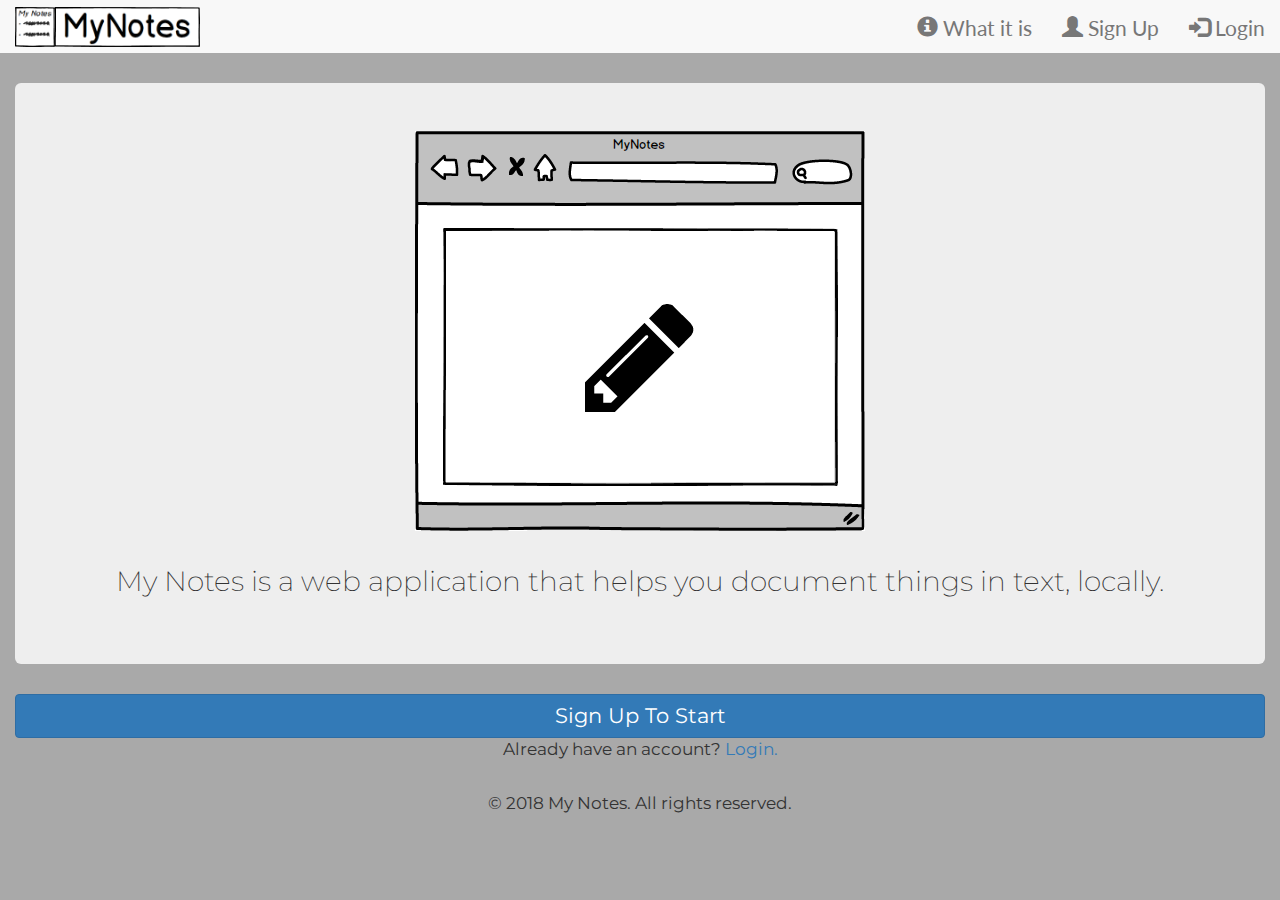
<file: index.html>
<!DOCTYPE html>

<html lang="en">
<head>
    <title>My Notes</title>
    
    <link href="https://fonts.googleapis.com/css?family=Montserrat%7cLato" rel="stylesheet">
    
    <link rel="icon" href="images/icon.png" />
    
    <!--bootstrap CDN-->
    <link rel="stylesheet" href="https://maxcdn.bootstrapcdn.com/bootstrap/3.3.7/css/bootstrap.min.css" integrity="sha384-BVYiiSIFeK1dGmJRAkycuHAHRg32OmUcww7on3RYdg4Va+PmSTsz/K68vbdEjh4u" crossorigin="anonymous">
    
    <link rel="stylesheet" href="styles.css">
    
	<meta charset="UTF-8" />
    
    <meta name="viewport" content="width=device-width,
    initial-scale=1.0">
    
    <!--jQuery CDN-->
    <script
    src="https://code.jquery.com/jquery-3.3.1.js"
    integrity="sha256-2Kok7MbOyxpgUVvAk/HJ2jigOSYS2auK4Pfzbm7uH60="
    crossorigin="anonymous"></script>
    
    <!--bootstrap CDN-->
    <script src="https://maxcdn.bootstrapcdn.com/bootstrap/3.3.7/js/bootstrap.min.js" integrity="sha384-Tc5IQib027qvyjSMfHjOMaLkfuWVxZxUPnCJA7l2mCWNIpG9mGCD8wGNIcPD7Txa" crossorigin="anonymous"></script>      
</head>

<body>
    <header>
        <nav id="mainNav" class="nav navbar-default">
            <div class="container-fluid">
                
                <div class="navbar-header"> 
                    <a class="navbar-brand" href="index.html" title="MyNotes">
                        
                        <img class="logo" alt="MyNotes" src="images/logo.png" width="185" height="40">
                        
                        
                    </a>
                </div>
                
                <div id="navlinks">
                    <ul class="nav navbar-nav navbar-right">
                        <li><a href="about.html"><span class="glyphicon glyphicon-info-sign"></span> What it is</a></li>
                        
                        <li><a href="signUp.html"><span class="glyphicon glyphicon-user"></span> Sign Up</a></li>

                        <li><a href="login.html"><span class="glyphicon glyphicon-log-in"></span> Login</a></li>
                    </ul> 
                </div>
                
            </div>    
        </nav>
    </header>
    
        
        <main>
            <div class="container-fluid">
                
                
                
                <div class="jumbotron">
                    <img alt="MyNotes" src="images/index.png" class="img-responsive center-block">
                    
                    <p class="text-center" id="intro" >My Notes is a web application that helps you document things in text, locally.</p>
                </div>
                    
                <a href="signUp.html" id="signupBtn" class="btn btn-primary btn-block" role="button">Sign Up To Start</a>
                    
                <p id="login" class="text-center">Already have an account? <a href="login.html">Login.</a> </p>
                
            </div> 
        </main>

        <footer>
            <p class="text-center">&copy; 2018 My Notes.  All rights reserved.</p>
        </footer>
       
</body> 
</html>
</file>
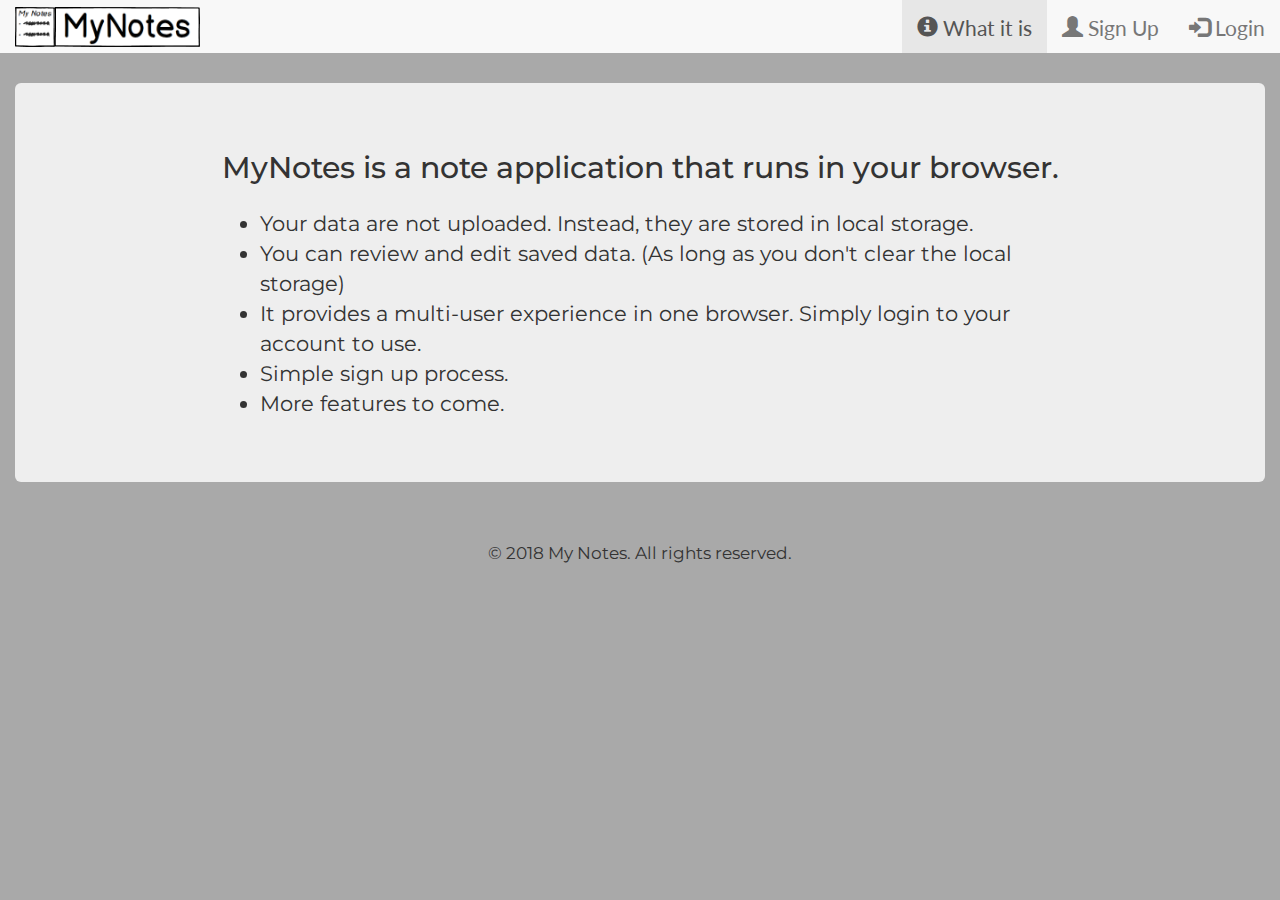
<file: about.html>
<!DOCTYPE html>

<html lang="en">
<head>
    <title>About</title>
    
    <link href="https://fonts.googleapis.com/css?family=Montserrat%7cLato" rel="stylesheet">
    
    <link rel="icon" href="images/icon.png" />
    
    <!--bootstrap CDN-->
    <link rel="stylesheet" href="https://maxcdn.bootstrapcdn.com/bootstrap/3.3.7/css/bootstrap.min.css" integrity="sha384-BVYiiSIFeK1dGmJRAkycuHAHRg32OmUcww7on3RYdg4Va+PmSTsz/K68vbdEjh4u" crossorigin="anonymous">
    
    <link rel="stylesheet" href="styles.css">
    
	<meta charset="UTF-8" />
    
    <meta name="viewport" content="width=device-width,
    initial-scale=1.0">
    
    <!--jQuery CDN-->
    <script
    src="https://code.jquery.com/jquery-3.3.1.js"
    integrity="sha256-2Kok7MbOyxpgUVvAk/HJ2jigOSYS2auK4Pfzbm7uH60="
    crossorigin="anonymous"></script>
    
    <!--bootstrap CDN-->
    <script src="https://maxcdn.bootstrapcdn.com/bootstrap/3.3.7/js/bootstrap.min.js" integrity="sha384-Tc5IQib027qvyjSMfHjOMaLkfuWVxZxUPnCJA7l2mCWNIpG9mGCD8wGNIcPD7Txa" crossorigin="anonymous"></script>      
</head>

<body id="about">
    <header>
        <nav id="mainNav" class="nav navbar-default">
            <div class="container-fluid">
                
                <div class="navbar-header"> 
                    <a class="navbar-brand" href="index.html">
                        <img class="logo" alt="MyNotes" src="images/logo.png" width="185" height="40">
                    </a>
                </div>
                
                <div id="navlinks">
                    <ul class="nav navbar-nav navbar-right">
                        <li class="active"><a href="about.html"><span class="glyphicon glyphicon-info-sign"></span> What it is</a></li>
                        
                        <li><a href="signUp.html"><span class="glyphicon glyphicon-user"></span> Sign Up</a></li>

                        <li><a href="login.html"><span class="glyphicon glyphicon-log-in"></span> Login</a></li>
                    </ul> 
                </div>
                
            </div>    
        </nav>
    </header>
    
        
        <main>
            <div class="container-fluid">
                <div class="jumbotron">
                    <div class="text-center">
                        <h2>MyNotes is a note application that runs in your browser. </h2>
                    </div>
                    
                        <ul id="features">
                            <li>Your data are not uploaded. Instead, they are stored in local storage.</li>
                            <li>You can review and edit saved data. (As long as you don't clear the local storage)</li>
                            <li>It provides a multi-user experience in one browser. Simply login to your account to use.</li>
                            <li>Simple sign up process.</li>
                            <li>More features to come.</li>
                        </ul>
                    
                </div>
                
            </div>    
        </main>

        <footer>
            <p class="text-center">&copy; 2018 My Notes.  All rights reserved.</p>
        </footer>
       
</body> 
</html>
</file>
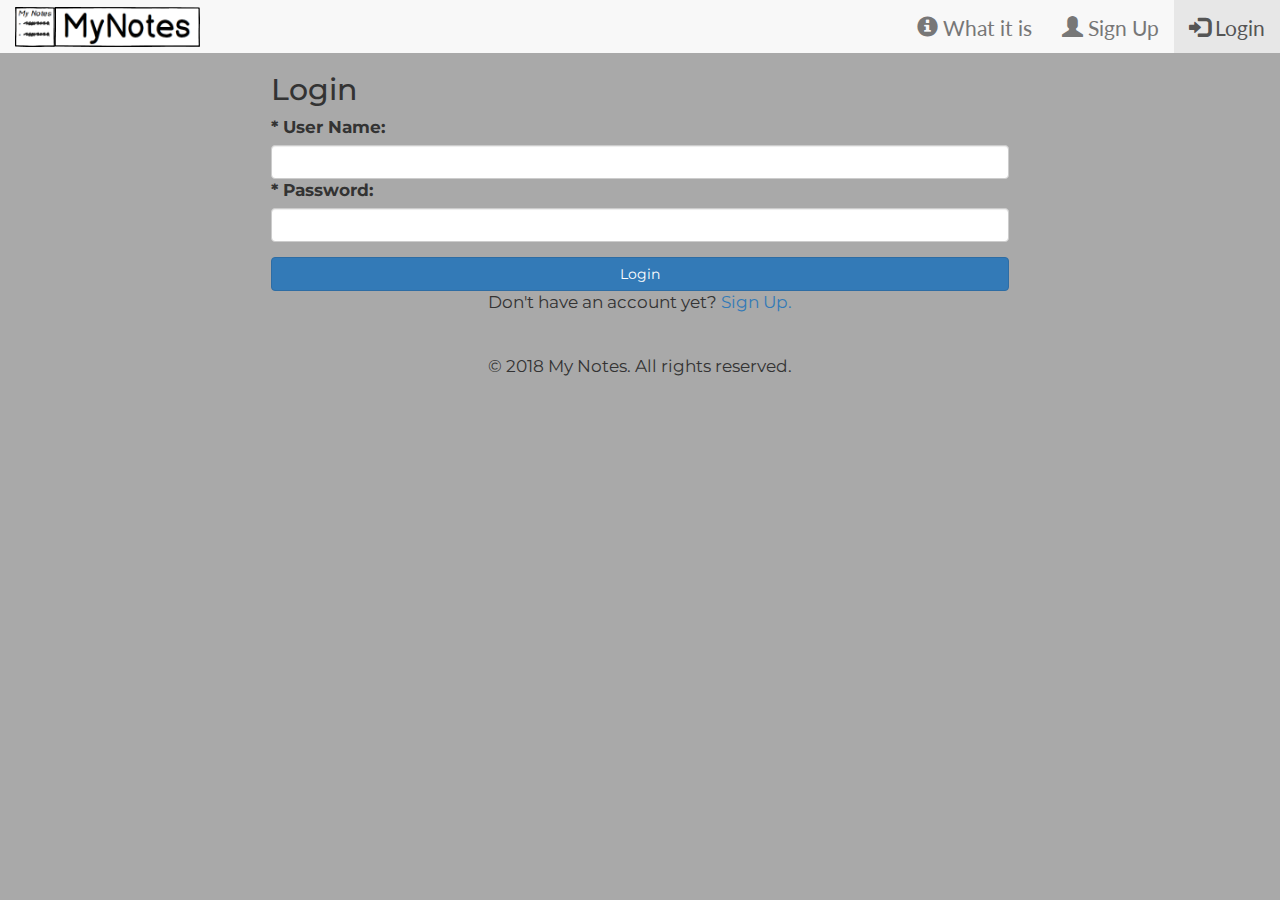
<file: login.html>
<!DOCTYPE html>

<html lang="en">
<head>
    <title>Login</title>
    
    <link href="https://fonts.googleapis.com/css?family=Montserrat%7cLato" rel="stylesheet">
    
    <link rel="icon" href="images/icon.png" />
    
    <!--bootstrap CDN-->
    <link rel="stylesheet" href="https://maxcdn.bootstrapcdn.com/bootstrap/3.3.7/css/bootstrap.min.css" integrity="sha384-BVYiiSIFeK1dGmJRAkycuHAHRg32OmUcww7on3RYdg4Va+PmSTsz/K68vbdEjh4u" crossorigin="anonymous">
    
    <link rel="stylesheet" href="styles.css">
    
	<meta charset="UTF-8" />
    
    <meta name="viewport" content="width=device-width,
    initial-scale=1.0">
    
    <!--jQuery CDN-->
    <script
    src="https://code.jquery.com/jquery-3.3.1.js"
    integrity="sha256-2Kok7MbOyxpgUVvAk/HJ2jigOSYS2auK4Pfzbm7uH60="
    crossorigin="anonymous"></script>
    
    <!--bootstrap CDN-->
    <script src="https://maxcdn.bootstrapcdn.com/bootstrap/3.3.7/js/bootstrap.min.js" integrity="sha384-Tc5IQib027qvyjSMfHjOMaLkfuWVxZxUPnCJA7l2mCWNIpG9mGCD8wGNIcPD7Txa" crossorigin="anonymous"></script>      
</head>

<body>
    <header>
        <nav id="mainNav" class="nav navbar-default">
            <div class="container-fluid">
                
                <div class="navbar-header"> 
                    <a class="navbar-brand" href="index.html">
                        <img class="logo" alt="MyNotes" src="images/logo.png" width="185" height="40">
                    </a>
                </div>
                
                <div id="navlinks">
                    <ul class="nav navbar-nav navbar-right">
                        <li><a href="about.html"><span class="glyphicon glyphicon-info-sign"></span> What it is</a></li>
                        
                        <li><a href="signUp.html"><span class="glyphicon glyphicon-user"></span> Sign Up</a></li>

                        <li class="active"><a href="#"><span class="glyphicon glyphicon-log-in"></span> Login</a></li>
                    </ul> 
                </div>
                
            </div>    
        </nav>
    </header>
    
        
        <main>
            <div id="login" class="container-fluid">
                <h2>Login</h2>
                
                <form action="notes.html">
                    <div class="form-group">
                        <div id="username">
                            <label for="usr">* User Name:</label>
                            <input type="text" class="form-control" id="usr" required>
                        </div>
                    
                        <div id="password">
                            <label for="pwd">* Password:</label>
                            <input type="password" class="form-control" id="pwd" required>
                        </div>    
                    </div>
                    
                    <input id="loginBtn" class="btn btn-primary btn-block" type="submit" value="Login">
                    
                    <p class="text-center">Don't have an account yet? <a href="signUp.html">Sign Up.</a> </p>
                </form>
            </div>    
        </main>

        <footer>
            <p class="text-center">&copy; 2018 My Notes.  All rights reserved.</p>
        </footer>
            
    <script src="loginCheck.js"></script>
       
</body> 
</html>
</file>
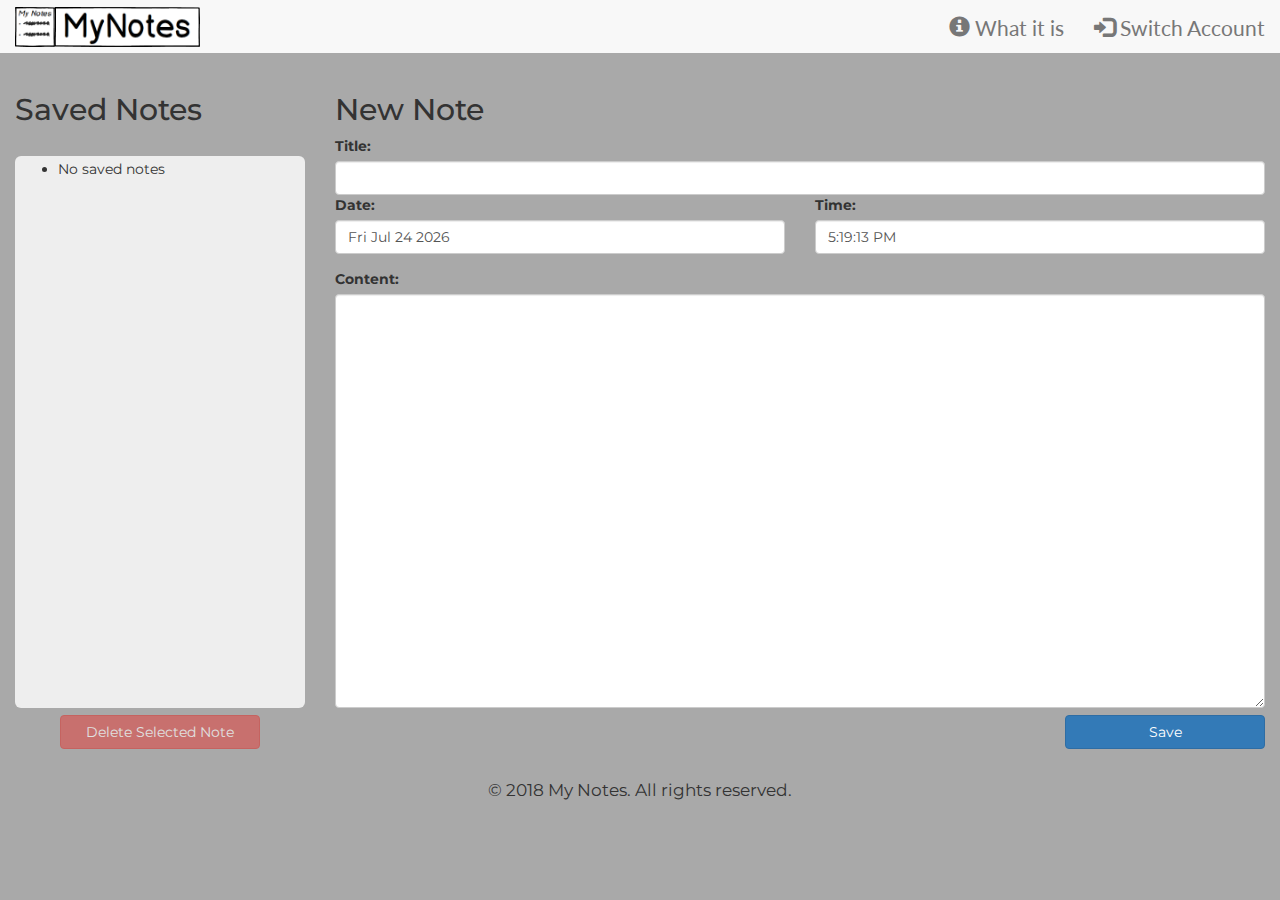
<file: notes.html>
<!DOCTYPE html>

<html lang="en">
<head>
    <title>New Note</title>
    
    <link href="https://fonts.googleapis.com/css?family=Montserrat%7cLato" rel="stylesheet">
    
    <link rel="icon" href="images/icon.png" />
    
    <!--bootstrap CDN-->
    <link rel="stylesheet" href="https://maxcdn.bootstrapcdn.com/bootstrap/3.3.7/css/bootstrap.min.css" integrity="sha384-BVYiiSIFeK1dGmJRAkycuHAHRg32OmUcww7on3RYdg4Va+PmSTsz/K68vbdEjh4u" crossorigin="anonymous">
    
    <link rel="stylesheet" href="styles.css">
    
	<meta charset="UTF-8" />
    
    <meta name="viewport" content="width=device-width,
    initial-scale=1.0">
    
    <!--jQuery CDN-->
    <script
    src="https://code.jquery.com/jquery-3.3.1.js"
    integrity="sha256-2Kok7MbOyxpgUVvAk/HJ2jigOSYS2auK4Pfzbm7uH60="
    crossorigin="anonymous"></script>
    
    <!--bootstrap CDN-->
    <script src="https://maxcdn.bootstrapcdn.com/bootstrap/3.3.7/js/bootstrap.min.js" integrity="sha384-Tc5IQib027qvyjSMfHjOMaLkfuWVxZxUPnCJA7l2mCWNIpG9mGCD8wGNIcPD7Txa" crossorigin="anonymous"></script>      
</head>

<body id="notes" onload="showSaved()">
    <header>
        <nav id="mainNav" class="nav navbar-default">
            <div class="container-fluid">
                
                <div class="navbar-header"> 
                    <a class="navbar-brand" href="index.html">
                        <img class="logo" alt="MyNotes" src="images/logo.png" width="185" height="40">
                    </a>
                </div>
                
                <div id="navlinks">
                    <ul class="nav navbar-nav navbar-right">
                        <li><a href="about.html"><span class="glyphicon glyphicon-info-sign"></span> What it is</a></li>
                        
                        <!--<li><a href="#"><span class="glyphicon glyphicon-user"></span>Sign Up</a></li>-->

                        <li><a href="login.html"><span class="glyphicon glyphicon-log-in"></span> Switch Account</a></li>
                    </ul> 
                </div>
                
            </div>    
        </nav>
    </header>
    
        
        <main>
            <div class="container-fluid">
                
                <!--attempt of using modal to give a saved feedback-->
                <!--<div class="modal fade" id="saveFB" role="dialog">
                    <div class="modal-dialog modal-sm">
                        <div class="content">
                            <div class="modal-header">
                                <button type="button" class="close" data-dismiss="modal">&times;</button>
                                <h4 class="modal-title">Modal Header</h4>
                            </div>
                            <div class="modal-body">
                                <p>Note Saved.</p>
                            </div>
                            <div class="modal-footer">
                                <button type="button" class="btn btn-default" data-dismiss="modal">Close</button>
                            </div>
                        </div>
                    </div>
                </div>-->
                
                <form action="notes.html">   
                    <div class="row">
                        <div class="col-md-3 col-lg-3">
                            <h2>Saved Notes</h2>
                            
                            
                            <!--search bar code here-->
                            <!--<div class="search-container">
                                
                                <form action="#">
                                    
                                    <label for="search">Search from saved notes:</label> <input type="text" class="form-control" id="search">
                                    <div class="row">  
                                        <div class="col-xs-6 col-sm-6 col-md-6 col-lg-6 text-center">
                                            <input id="searchBtn" class="btn btn-primary" type="submit" value="Search">
                                        </div>
                                        <div class="col-xs-6 col-sm-6 col-md-6 col-lg-6 text-center">
                                            <input id="viewAllBtn" class="btn btn-primary" type="submit" value="Show All Notes">
                                        </div>  
                                    </div>
                                </form>
                            </div>-->
                            
                            <div class="jumbotron">
                                <ul id="saved">
                                    <li id="placeholder">No saved notes</li>
                                </ul>
                            </div>
                            <input id="deleteBtn" class="btn btn-danger center-block align-bottom" type="submit" value="Delete Selected Note">
                            
                        </div>
                            
                        <div class="col-md-9 col-lg-9">
                            <h2 id="editTitle">New Note</h2>
                            <div class="form-group">
                                <div id="titleDiv">
                                    <label for="noteTitle">Title:</label><input type="text" class="form-control" id="noteTitle" required>
                                </div>
                                
                                <div class="form-group row">
                                    <div class="col-xs-6 col-sm-6 col-md-6 col-lg-6">
                                    <label for="date">Date:</label><!--<input type="time" class="form-control" id="time" value="">--><input type="text" class="form-control" id="date">
                                    </div>
                                    
                                    <div class="col-xs-6 col-sm-6 col-md-6 col-lg-6">
                                    <label for="time">Time:</label><!--<input type="time" class="form-control" id="time" value="">--><input type="text" class="form-control" id="time">
                                    </div>
                                </div>

                                <label for="content">Content:</label><textarea class="form-control" rows="20" id="content"></textarea>
                                
                                <input id="submitBtn" class="btn btn-primary pull-right"  type="submit" value="Save">
                                
                            </div>
                        </div>
                    </div>
                </form>
            </div>    
        </main>

        <footer>
            <p class="text-center">&copy; 2018 My Notes.  All rights reserved.</p>
        </footer>
            
    <script src="notes.js"></script>
       
</body> 
</html>
</file>
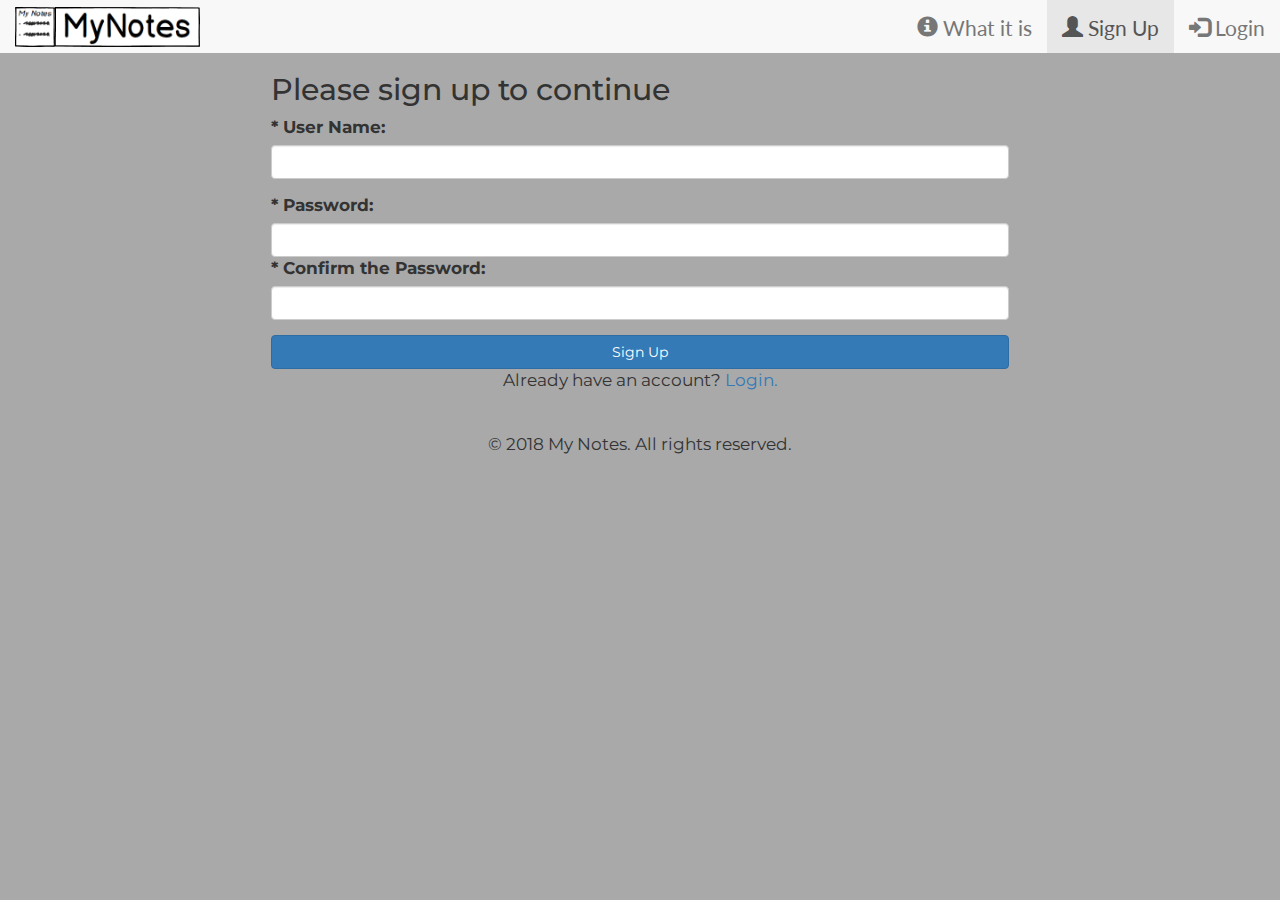
<file: signUp.html>
<!DOCTYPE html>

<html lang="en">
<head>
    <title>Sign Up</title>
    
    <link href="https://fonts.googleapis.com/css?family=Montserrat%7cLato" rel="stylesheet">
    
    <link rel="icon" href="images/icon.png" />
    
    <!--bootstrap CDN-->
    <link rel="stylesheet" href="https://maxcdn.bootstrapcdn.com/bootstrap/3.3.7/css/bootstrap.min.css" integrity="sha384-BVYiiSIFeK1dGmJRAkycuHAHRg32OmUcww7on3RYdg4Va+PmSTsz/K68vbdEjh4u" crossorigin="anonymous">
    
    <link rel="stylesheet" href="styles.css">
    
	<meta charset="UTF-8" />
    
    <meta name="viewport" content="width=device-width,
    initial-scale=1.0">
    
    <!--jQuery CDN-->
    <script
    src="https://code.jquery.com/jquery-3.3.1.js"
    integrity="sha256-2Kok7MbOyxpgUVvAk/HJ2jigOSYS2auK4Pfzbm7uH60="
    crossorigin="anonymous"></script>
    
    <!--bootstrap CDN-->
    <script src="https://maxcdn.bootstrapcdn.com/bootstrap/3.3.7/js/bootstrap.min.js" integrity="sha384-Tc5IQib027qvyjSMfHjOMaLkfuWVxZxUPnCJA7l2mCWNIpG9mGCD8wGNIcPD7Txa" crossorigin="anonymous"></script>      
</head>

<body>
    <header>
        <nav id="mainNav" class="nav navbar-default">
            <div class="container-fluid">
                
                <div class="navbar-header"> 
                    <a class="navbar-brand" href="index.html">
                        <img class="logo" alt="MyNotes" src="images/logo.png" width="185" height="40">
                    </a>
                </div>
                
                <div id="navlinks">
                    <ul class="nav navbar-nav navbar-right">
                        <li><a href="about.html"><span class="glyphicon glyphicon-info-sign"></span> What it is</a></li>
                        
                        <li class="active"><a href="#"><span class="glyphicon glyphicon-user"></span> Sign Up</a></li>

                        <li><a href="login.html"><span class="glyphicon glyphicon-log-in"></span> Login</a></li>
                    </ul> 
                </div>
                
            </div>    
        </nav>
    </header>
    
        
        <main>
            <div id="signUp" class="container-fluid">
                <h2>Please sign up to continue</h2>
                
                <form action="notes.html">
                    <div id="username" class="form-group">
                        <label for="usr">* User Name:</label>
                        <input type="text" class="form-control form-lg" id="usr" required>
                    </div>
                    
                    <div id="password" class="form-group">
                        <label for="pwd1">* Password:</label>
                        <input type="password" class="form-control" id="pwd1" required>
                        
                        <label for="pwd2">* Confirm the Password:</label>
                        <input type="password" class="form-control" id="pwd2" required>
                    </div>    
                    
                    <input id="signUpBtn" class="btn btn-primary btn-block" type="submit" value="Sign Up">
                    
                    <p class="text-center">Already have an account? <a href="login.html">Login.</a> </p>
                </form>
            </div>    
        </main>

        <footer>
            <p class="text-center">&copy; 2018 My Notes.  All rights reserved.</p>
        </footer>
            
    <script src="signUpCheck.js"></script>
       
</body> 
</html>
</file>
<file: styles.css>
@charset "UTF-8";


header{
    font-family: 'Lato', sans-serif;
}

body{
    margin: 0 auto;
    background-color: darkgrey;
    font-family: 'Montserrat', sans-serif;
}

#title{
    color: black;
    font-size: 2.5em; 
}

.logo{
    margin-top: 7px;
}
.navbar-brand{
    padding:0;
}

/*mainNav{
    margin-bottom: 10px;;
}*/

#navlinks ul li a{
    font-size: 1.5em;
}

/*nav li{
    list-style: none;
}*/

#intro{
    font-family: 'Montserrat', sans-serif;
    font-size: 2em;
    margin-top: 30px;
}
.jumbotron{
    margin-top: 30px;
}

footer{
    margin-top: 30px;
    font-size: 1.2em;
}

#signupBtn{
    font-size: 1.5em;
}

#login,#signUp{
    font-size: 1.2em;
}

/*for separaton on smaller screeens*/
#notes h2{
    margin-top: 40px;
}
#notes .jumbotron{
    padding: 3px;
    margin-bottom: auto;
    min-height: 552px;
}
#submitBtn, #newBtn, #signupBtn, #loginBtn, #deleteBtn{
    margin-top: 7px;
    min-width: 200px;
}

/*search bar buttons*/
/*#viewAllBtn, #searchBtn{
    margin-left: 10px;
    margin-right: 10px;
    margin-bottom: 10px;
    margin-top: 10px;
}*/

#features li{
    font-size: 1.5em;
}

/*center feature section on about page*/
#features{
    margin: auto;
    width: 70%;
    padding: 15px;
}

/*Limit the width of forms and center*/
#login, #signUp{
    min-width: 450px;
    margin: auto;
    width: 60%;
}

/*enhance the visibility of feedback*/
#nameFB, #pwdFB, #titleFB{
    color: darkred;
}

@media screen and (max-width: 992px){
    /*make "saved notes" take up less on tablet screen(sm)*/
    #notes .jumbotron{
        padding: 3px;
        margin-bottom: auto;
        min-height: 100px;
    }
}
</file>
